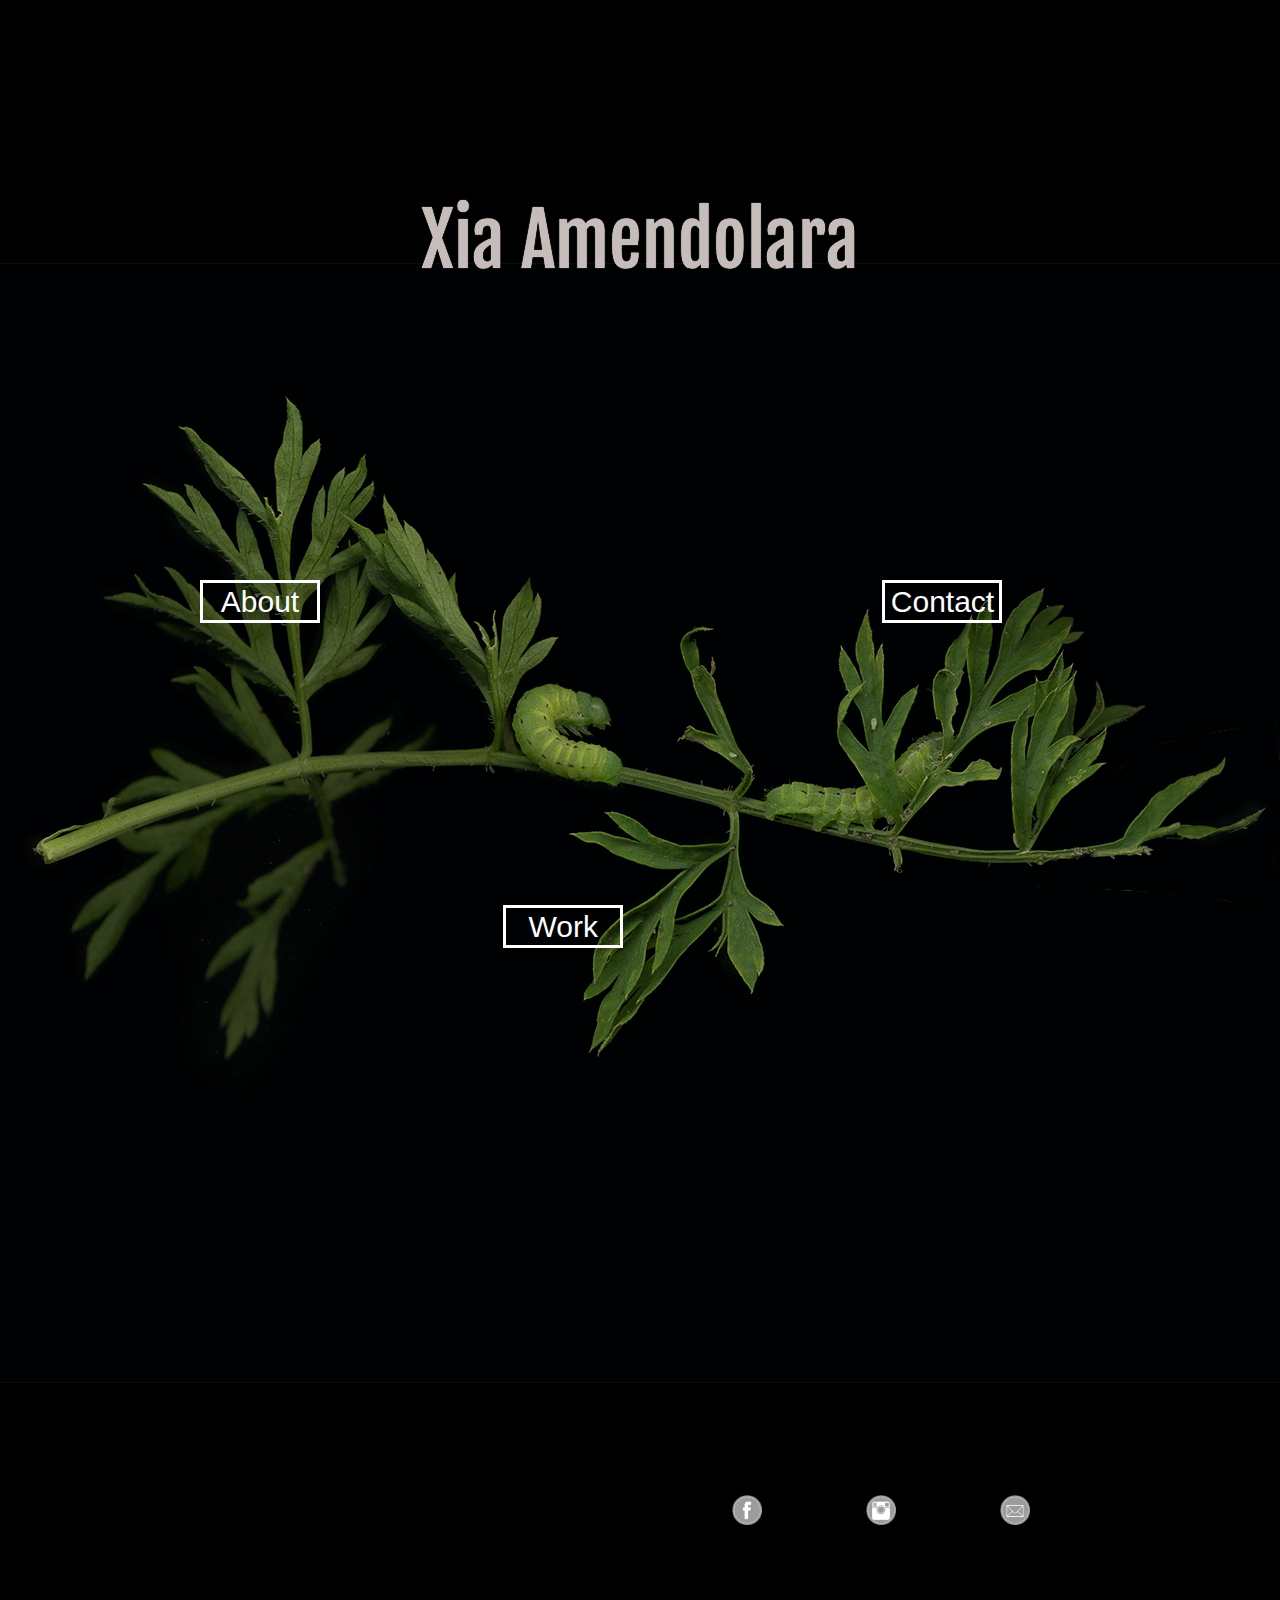
<file: index.html>
<!DOCTYPE html>
<html>
  <head>
    <link href="css/bootstrap.css" rel="stylesheet" type="text/css" media="all">
    <link href="css/styles.css" rel="stylesheet" type="text/css" media="all">
    <link href="https://fonts.googleapis.com/css?family=Fjalla+One|Open+Sans+Condensed:300" rel="stylesheet">
    <meta charset="utf-8">
    <title>Xia's Portfolio</title>
  </head>
  <body>
    <h1>Xia Amendolara</h1>
    <br>
    <div class="row">
      <div class="col-md-4">
        <div id="about" class="info">
          <h2>About</h2>
          <div class="secret">
            <div class="box-background">
              <img class="photo" src="img/photo.jpg" alt="a photo">
              <br>
              <p>I chose to learn programming because I was previously working as a photographer and project manager for a marketing company. I did a lot of design work, as well as building mock-ups for user interfaces and websites. Doing mock-ups made me realize I have a passion for design and web developement. I studied art and psychology at PSU and graduated in 2014. I decided to take classes at Epicodus to strenghten my skill set and start the building blocks for a career in web development. Outside of programming and design I also like to:</p>
              <ul>
                <li>play video games</li>
                <li>spend time with my dogs (<em>June Bug and Penny</em>)</li>
                <li>hike</li>
                <li>and draw</li>
              </ul>
            </div>
          </div>
        </div>
      </div>
      <div class="col-md-5">
        <div id="work" class="info">
          <h2>Work</h2>
          <div class="secret">
            <div class="box-background">
              <p>Previous work:</p>
              <ol>
                <li><strong><a href="https://github.com/Xesme/cookie-recipe.git">Cookie Recipe</a></strong> was created with html.</li>
                <li><strong><a href="https://github.com/Xesme/Favorite-Things.git">Favorite-Things</a></strong> was created using html and css.</li>
                <li><strong><a href="https://github.com/Xesme/1-4-17/blob/master/band.html">Band Page</a></strong> was created using html and css as well!</li>
              </ol>
            </div>
          </div>
        </div>
      </div>
      <div class="col-md-3">
        <div id="contact" class="info">
          <h2>Contact</h2>
          <div class="secret">
            <div class="box-background">
              <br>
              <form>
                <p>Email:</p>
                <br>
                <input type="email">
                <br>
                <input type="submit" value="submit">
              </form>
            </div>
          </div>
        </div>
      </div>
    </div>
    <footer>
    <a href="https://www.facebook.com/"><img src="img/facebook.png" alt="a link to facebook.com"></a>
    <a href="https://www.instagram.com/?hl=en"><img src="img/insta.png" alt="a link to instagram"></a>
    <a href="mailto:xiaesmeamen@me.com"><img src="img/mail.png" alt="A link to email me"></a>
    </footer>
  </body>
</html>
</file>
<file: css/styles.css>
body {
 background-color: black;
 margin: 200px;
 background-image: url("../img/back4.gif");
 background-repeat: no-repeat;
 background-position: center;
}

h1 {
  color: #C6BDBB;
  font-size: 73px;
  font-family:  'Fjalla One', sans-serif;
  text-shadow: 0 0 1px white;
  text-align: center;
  padding-bottom: 250px;
}

h2 {
  color: #fff;
  border: 3px solid white;
  width: 120px;
  height: auto;
  text-align: center;
  padding: 2px;
}

footer {
  float: right;
  position: sticky;
}

a img {
  margin: 50px;
  height: 30px;
  width: auto;
}

.box-background {
  background-color: rgba(0, 0, 0, 0.5);
  padding: 5px;
  border: 1px solid grey;
}

.row{
  height: 50%;
}

.row #about {
}

.row p {
  padding: 5px;
  color: white;
  font-family:  'Open Sans Condensed', sans-serif;
}

.row ul {
  color: white;
  font-family:  'Open Sans Condensed', sans-serif;
}

.row ol {
  color: white;
  font-family:  'Open Sans Condensed', sans-serif;
}

.photo {
  height: 150px;
  width: auto;
  border-radius: 360px;
  margin: 50px;
}

.message {
  height: 90px
  width: auto;
}

.secret {
  visibility: hidden;
}

.info:hover .secret {
  visibility:visible;
}

#about {
  padding-bottom: 100px;
}

#work {
  padding-top: 325px;
}

#contact {

}
</file>
